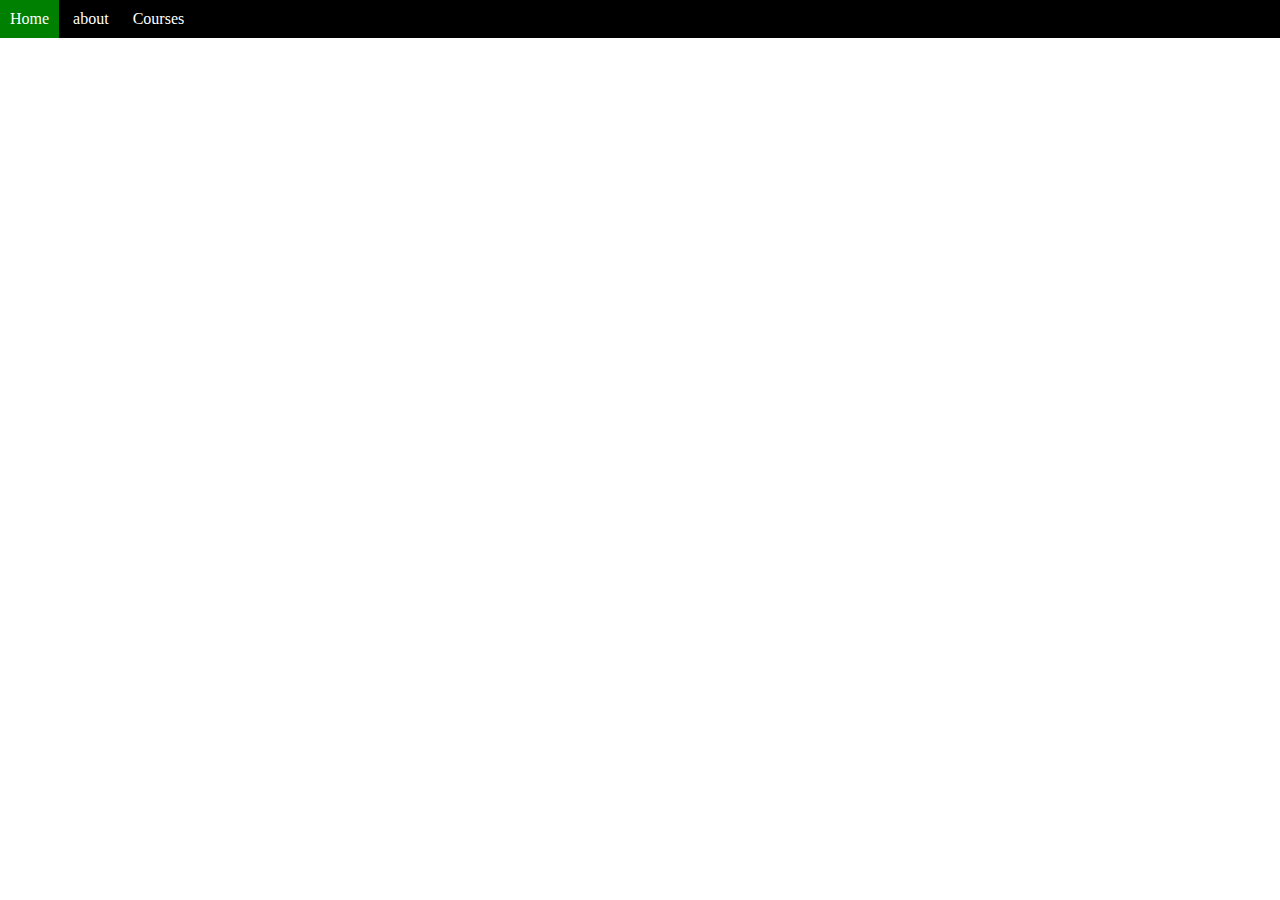
<file: dropdown/index.html>
<!DOCTYPE html>
<html lang="en">
  <head>
    <meta charset="UTF-8" />
    <meta name="viewport" content="width=device-width, initial-scale=1.0" />
    <title>Document</title>
    <link rel="stylesheet" href="style.css" />
  </head>

  <body>
    <header>
      <nav>
        <ul>
          <li>Home</li>
          <li>about</li>
          <li>
            Courses
            <div class="dropdown">
              <ul>
                <li>Dropdown 1.1</li>
                <li>
                  Dropdown 1.2
                  <div class="dropdown">
                    <ul>
                      <li>Dropdown 1.1</li>
                      <li>
                        Dropdown 1.1
                        <div class="dropdown">
                          <ul>
                            <li>Dropdown 1.1</li>
                            <li>
                              Dropdown 1.1
                              <div class="dropdown">
                                <ul>
                                  <li>Dropdown 1.1</li>
                                  <li>Dropdown 1.1</li>
                                  <li>Dropdown 1.1</li>
                                </ul>
                              </div>
                            </li>
                            <li>Dropdown 1.1</li>
                          </ul>
                        </div>
                      </li>
                      <li>Dropdown 1.1</li>
                    </ul>
                  </div>
                </li>
                <li>
                  Dropdown 1.3
                  <div class="dropdown">
                    <ul>
                      <li>Dropdown 1.1</li>
                      <li>
                        Dropdown 1.1
                        <div class="dropdown">
                          <ul>
                            <li>Dropdown 1.1</li>
                            <li>Dropdown 1.1</li>
                            <li>Dropdown 1.1</li>
                          </ul>
                        </div>
                      </li>
                      <li>
                        Dropdown 1.1
                        <div class="dropdown">
                          <ul>
                            <li>Dropdown 1.1</li>
                            <li>Dropdown 1.1</li>
                            <li>Dropdown 1.1</li>
                          </ul>
                        </div>
                      </li>
                    </ul>
                  </div>
                </li>
              </ul>
            </div>
          </li>
        </ul>
      </nav>
    </header>
  </body>
</html>

<!-- https://www.youtube.com/watch?v=P3gpzGVTFqs&ab_channel=ProgrammingGuruJi -->

<!-- https://chatgpt.com/share/9400550c-2751-4962-85cb-322fc806da8a -->
</file>
<file: dropdown/style.css>
* {
  margin: 0;
  padding: 0;
  box-sizing: border-box;
}

ul {
  background-color: black;
  color: white;
}

li {
  display: inline-block;
  padding: 10px;
}

li:hover {
  background-color: green;
  cursor: pointer;
}

.dropdown {
  display: none;
  position: absolute;
}

ul li:hover > .dropdown {
  display: block;
  margin-left: 2rem;
  margin-top: 0.65rem;
}

.dropdown ul li {
  display: block;
}

ul li:hover > .dropdown > ul > li:hover > .dropdown {
  display: block;
  position: absolute;
  margin-left: 5.8rem;
  margin-top: -1.8rem;
}
.dropdown ul {
  background-color: black;
}

.dropdown ul li {
  white-space: nowrap;
}
</file>
